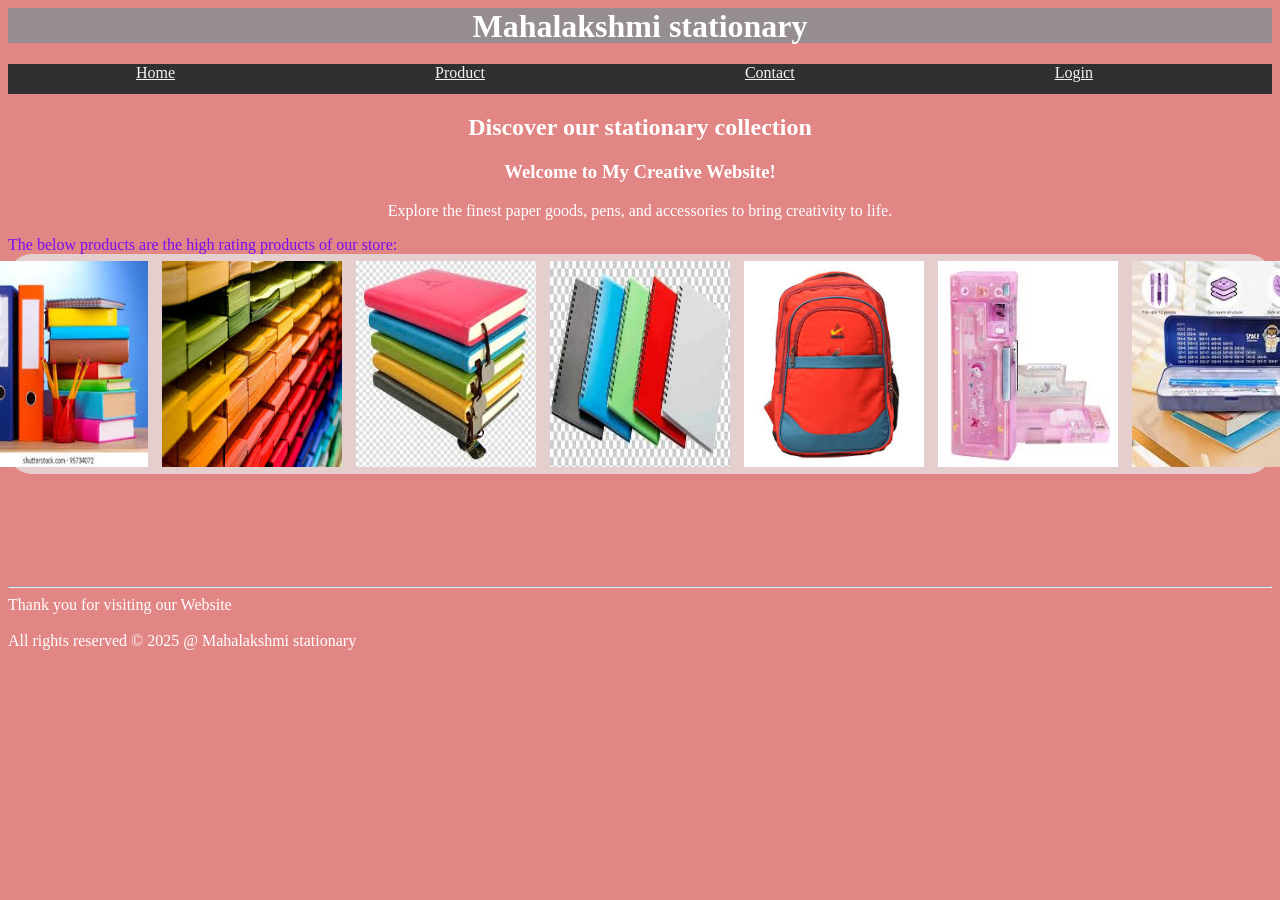
<file: index.html>
<!DOCTYPE html>
<html lang="en">

<head>
    <meta charset="UTF-8">
    <meta name="viewport" content="width=device-width, initial-scale=1.0">
    <title>Mahalakshmi stationary</title>
    <link rel="stylesheet" href="web.css">
</head>

<body>
    <header>
        <h1>Mahalakshmi stationary</h1>
    </header>
    <nav>
        <a href="#">Home</a>
        <a href="#">Product</a>
        <a href="#">Contact</a>
        <a href="#">Login</a>
    </nav>


    <main>
        <section>
            <div class="mainProduct">
                <h2>Discover our stationary collection</h2>
                <div class="main product">
                    <div class="Welcome">
                        <h3>Welcome to My Creative Website!</h3>
                    </div>
                    <p>Explore the finest paper goods, pens, and accessories to bring creativity to life.</p>
                </div>
                <caption>
                    <figcaption>The below products are the high rating products of our store:</figcaption>
                    <div class="image">
                        <img src="1.jfif" alt="1">
                        <img src="2.jfif" alt="1">
                        <img src="3.jfif" alt="1">
                        <img src="5.jfif" alt="1">
                        <img src="6.jfif" alt="1">
                        <img src="7.jfif" alt="1">
                        <img src="8.jfif" alt="1">
                </caption>
            </div>
        </section>
    </main>
    <hr>
    <footer>
        Thank you for visiting our Website <br><br>
        All rights reserved © 2025 @ Mahalakshmi stationary

    </footer>

</body>

</html>
</file>
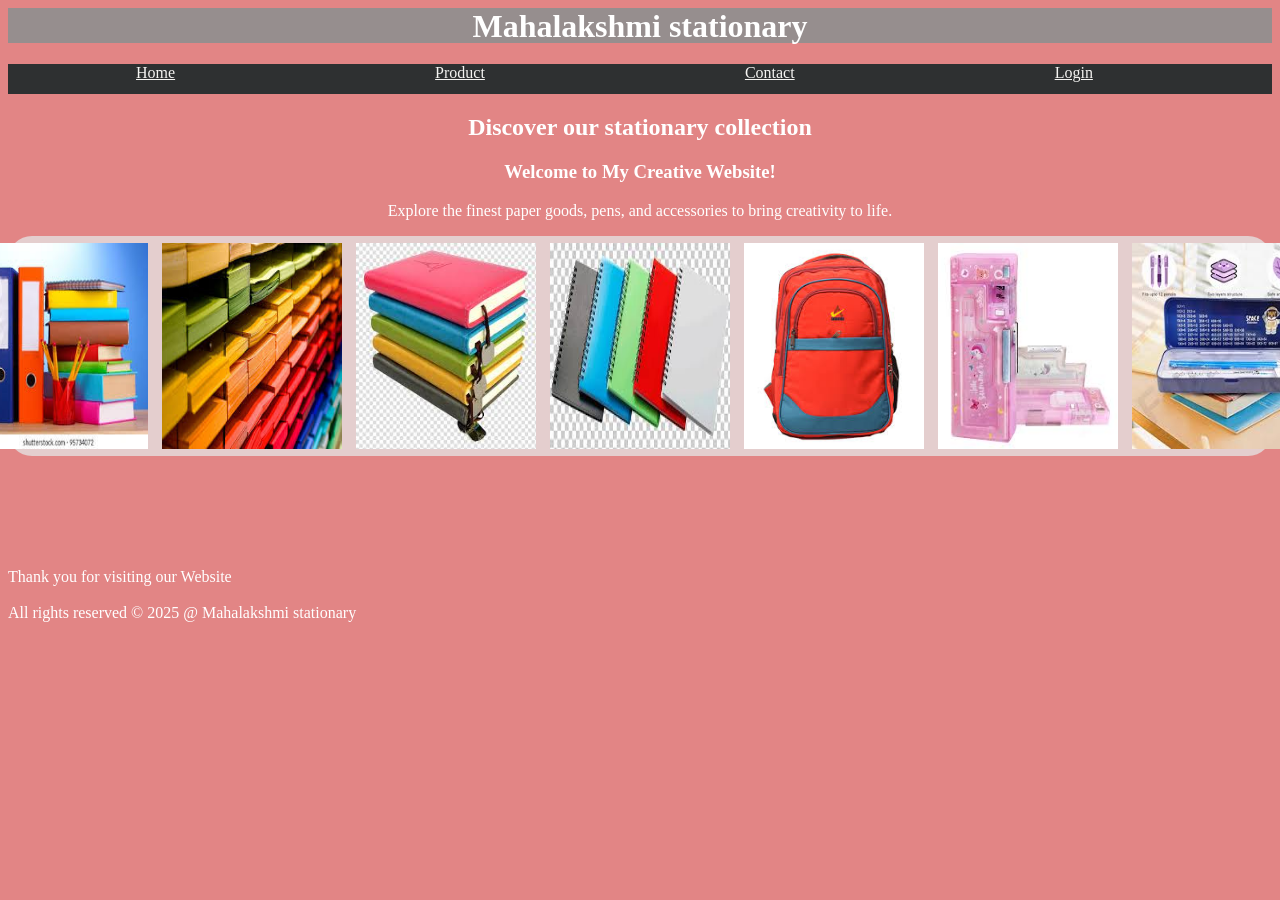
<file: web page devlopment.html>
<!DOCTYPE html>
<html lang="en">

<head>
    <meta charset="UTF-8">
    <meta name="viewport" content="width=device-width, initial-scale=1.0">
    <title>Mahalakshmi stationary</title>
    <link rel="stylesheet" href="web.css">
</head>

<body>
    <header>
        <h1>Mahalakshmi stationary</h1>
        <nav>
            <a href="#">Home</a>
            <a href="#">Product</a>
            <a href="#">Contact</a>
            <a href="#">Login</a>
        </nav>

    </header>
    <main>
        <section>
            <div class="mainProduct">
                <h2>Discover our stationary collection</h2>
                <div class="main product">
                   <div class="Welcome"> <h3>Welcome to My Creative Website!</h3></div>
                    <p>Explore the finest paper goods, pens, and accessories to bring creativity to life.</p>
                </div>
                <div class="image">
                    <img src="1.jfif" alt="1">
                    <img src="2.jfif" alt="1">
                    <img src="3.jfif" alt="1">
                    <img src="5.jfif" alt="1">
                    <img src="6.jfif" alt="1">
                    <img src="7.jfif" alt="1">
                    <img src="8.jfif" alt="1">
                </div>
        </section>
    </main>
    <footer>
        Thank you for visiting our Website <br><br>
        All rights reserved © 2025 @ Mahalakshmi stationary

    </footer>

</body>

</html>
</file>
<file: web.css>
.image {
    border: 2px;
    border-radius: 1.5rem;
    background: rgb(228, 206, 206);
    justify-content: center;
    display: flex;
    margin-bottom: 7rem;

}

img {
    margin: 7px;
    width: 180px;
}

h1 {
    text-align: center;
    background: rgb(150, 142, 142);
    color: white;
    height: 35px;
     margin-top: 0;
   
}

nav {
    background: rgb(46, 48, 49);
    height: 30px;
    padding-top: 0;
    margin-top: 1px;
}

.mainProduct {
    text-align: center;
}
a{
    margin: 8rem;
    color: rgb(245, 244, 242);
}

figcaption{
    text-align: start;
    color: rgb(120, 14, 241);
}
body{
    background-color: rgb(226, 133, 133);
}
*{
    color: white;
}
</file>
